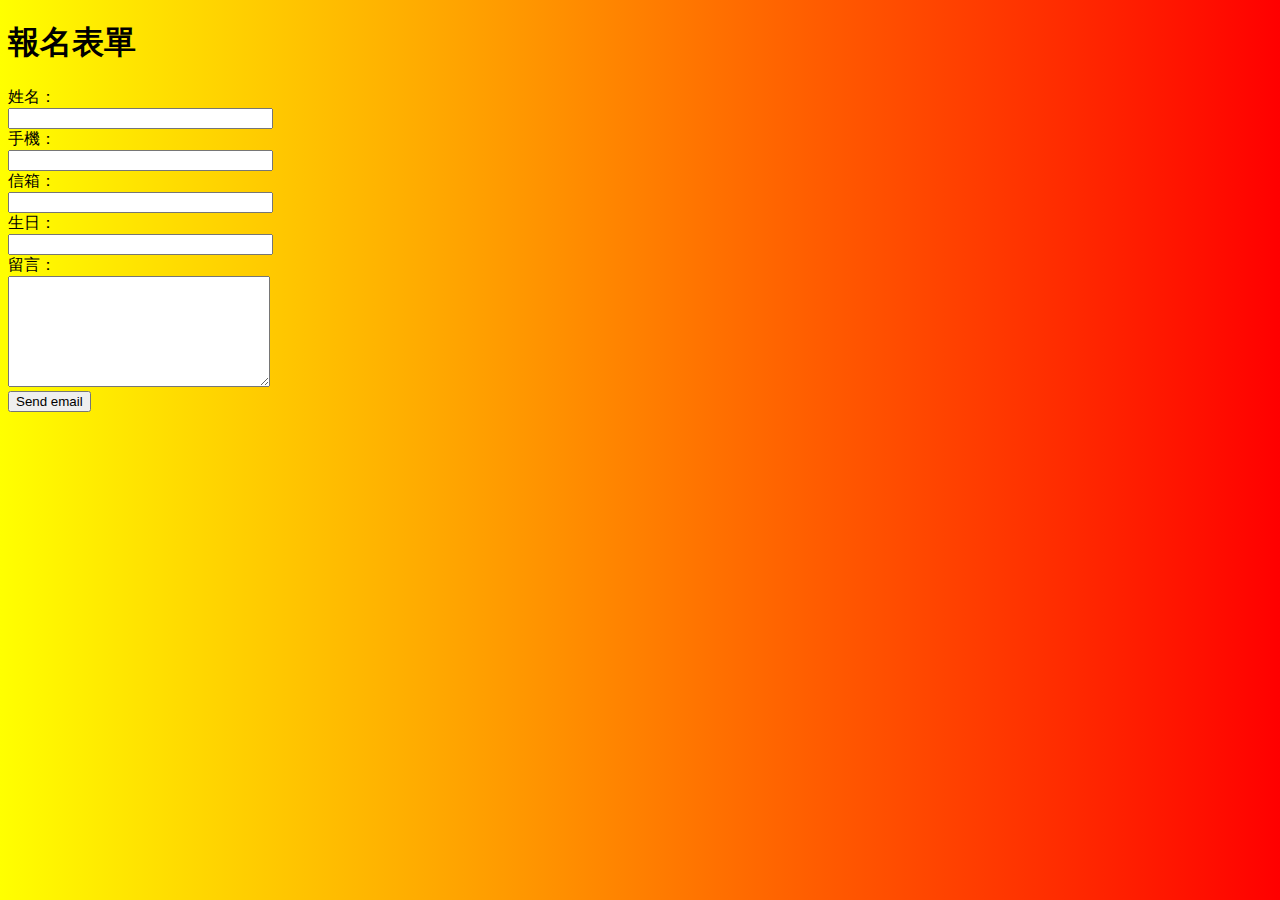
<file: reg.html>
<!DOCTYPE html>
<html>
    <head>  
    <meta charset="utf-8">
    <link rel="stylesheet" type="text/css" href="reg.css">
    <title>報名表單</title>
    </head>

    <body >


    <h1 style=>報名表單</h1>
<form id="contact_form" action="#" method="POST" enctype="multipart/form-data">
  <div class="row">
    <label for="name">姓名：</label><br />
    <input id="name" class="input" name="name" type="text" value="" size="30" /><br />
  </div>
  <div class="row">
    <label for="phone">手機：</label><br />
    <input id="phone" class="input" name="phone" type="text" value="" size="30" /><br />
  </div>
  <div class="row">
    <label for="mail">信箱：</label><br />
    <input id="mail" class="input" name="mail" type="text" value="" size="30" /><br />
  </div>
   <div class="row">
    <label for="birth">生日：</label><br />
    <input id="birth" class="input" name="birth" type="text" value="" size="30" /><br />
  </div>
  <div class="row">
    <label for="message">留言：</label><br />
    <textarea id="message" class="input" name="message" rows="7" cols="30"></textarea><br />
  </div>
  <input id="submit_button" type="submit" value="Send email" />
</form>           

    </body>
</file>
<file: reg.css>
Body{

width:200px;
height:150px;
background: -webkit-linear-gradient(left,yellow,red);
background: -o-linear-gradient(right,yellow,red);
background: -moz-linear-gradient(right,yellow,red);
background: linear-gradient(to right,yellow,red);
}

.contact_form{
width:300px;
height:300px;
border:5px solid #444;
box-shadow: 1px 5px 5px #666;

position:absolute;
left:50%;
top:50%;
}
</file>
